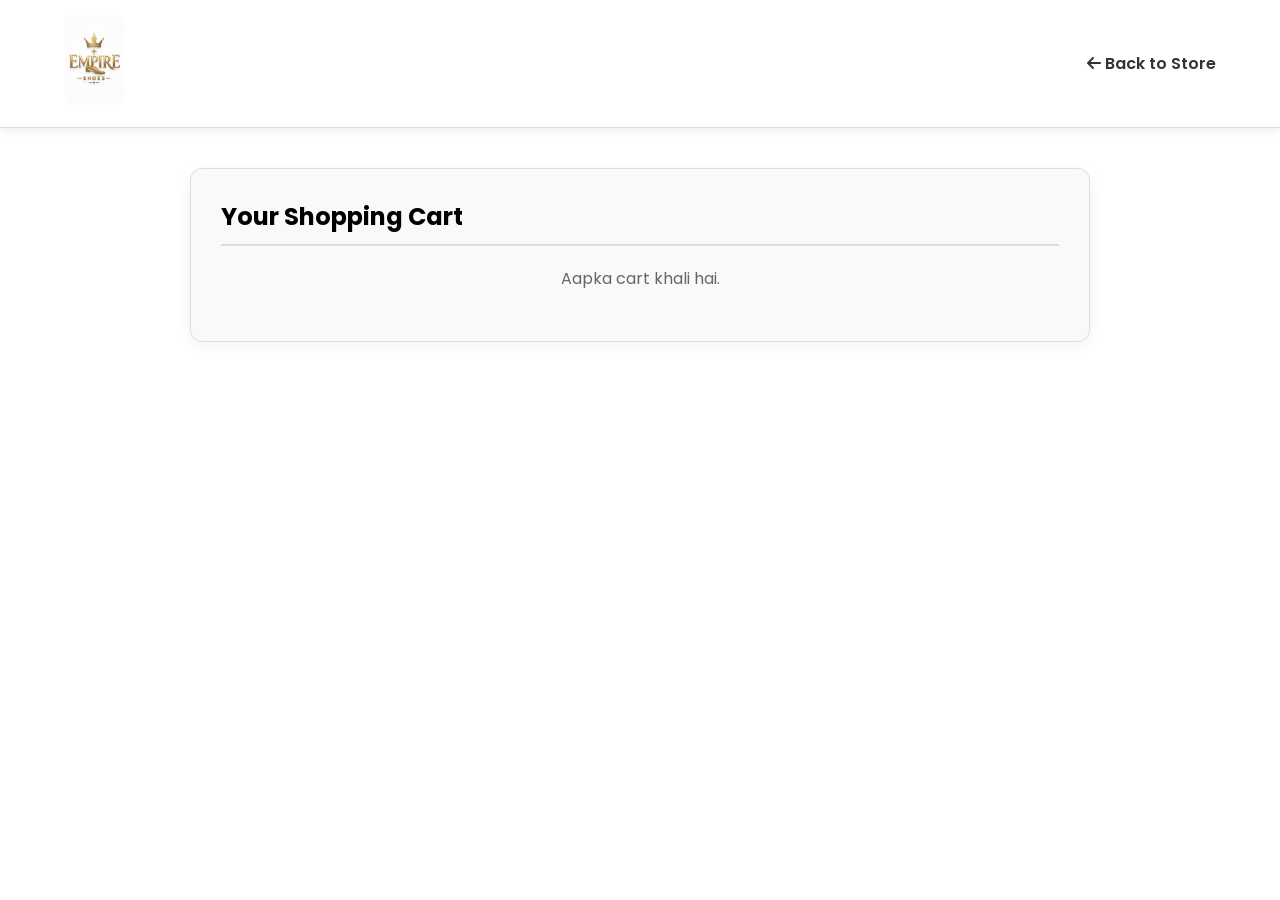
<file: add to cart.html>
<!DOCTYPE html>
<html lang="en">
<head>
    <meta charset="UTF-8">
    <meta name="viewport" content="width=device-width, initial-scale=1.0">
    <link rel="stylesheet" href="style1.css">
    <link rel="stylesheet" href="https://cdnjs.cloudflare.com/ajax/libs/font-awesome/6.4.2/css/all.min.css">
    <title>My Cart - Empire Steps</title>
    <style>
        body {
            background: #ffffff;
            color: #333333;
            font-family: 'Poppins', sans-serif;
            margin: 0;
            padding: 0;
        }

        /* HEADER */
        .header1 {
            display: flex;
            justify-content: space-between;
            align-items: center;
            padding: 15px 5%;
            background: #ffffff;
            box-shadow: 0 2px 10px rgba(0,0,0,0.08);
            border-bottom: 1px solid #dddddd;
        }

        .logo { 
            height: 90px; 
            width: auto; 
            border-radius: 8px; 
        }

        /* CART CONTAINER */
        .cart-container {
            max-width: 900px;
            margin: 40px auto;
            padding: 30px;
            background: #f9f9f9;
            border: 1px solid #dddddd;
            border-radius: 12px;
            box-shadow: 0 4px 15px rgba(0,0,0,0.05);
        }

        h2 {
            color: #000000;
            margin-top: 0;
            border-bottom: 2px solid #ddd;
            padding-bottom: 10px;
        }

        .cart-item {
            display: flex;
            justify-content: space-between;
            align-items: center;
            padding: 15px 0;
            border-bottom: 1px solid #eeeeee;
        }

        .cart-item-info {
            flex-grow: 1;
        }

        .cart-item-title {
            font-weight: 600;
            font-size: 16px;
            color: #000;
            margin-bottom: 5px;
        }

        .cart-item-price {
            color: #666;
            font-size: 14px;
        }

        .cart-actions {
            display: flex;
            align-items: center;
            gap: 15px;
        }

        .qty-btn {
            background: #000;
            color: #fff;
            border: none;
            width: 28px;
            height: 28px;
            border-radius: 4px;
            cursor: pointer;
            font-weight: bold;
        }

        .remove-btn {
            background: #ff4d4d;
            color: #fff;
            border: none;
            padding: 6px 12px;
            border-radius: 4px;
            cursor: pointer;
            font-size: 13px;
        }

        .cart-summary {
            margin-top: 30px;
            background: #ffffff;
            padding: 20px;
            border: 1px solid #dddddd;
            border-radius: 8px;
            text-align: right;
        }

        .total-amount {
            font-size: 18px;
            font-weight: 700;
            color: #000;
            margin-bottom: 15px;
        }

        .checkout-btn {
            display: inline-block;
            padding: 12px 30px;
            background: #000000;
            color: #ffffff;
            text-decoration: none;
            border-radius: 6px;
            font-weight: 700;
            font-size: 16px;
            transition: 0.3s;
        }

        .checkout-btn:hover {
            background: #333333;
        }

        @media(max-width: 768px) {
            .cart-container {
                margin: 20px;
                padding: 15px;
            }
            .cart-item {
                flex-direction: column;
                align-items: flex-start;
                gap: 10px;
            }
            .cart-actions {
                width: 100%;
                justify-content: space-between;
            }
        }
    </style>
</head>
<body>

<header class="header1">
    <a href="index.html"><img src="logo.jpeg" alt="Empire Steps Logo" class="logo"></a>
    <a href="index.html" style="text-decoration: none; color: #333333; font-weight: 600;"><i class="fas fa-arrow-left"></i> Back to Store</a>
</header>

<div class="cart-container">
    <h2>Your Shopping Cart</h2>
    <div id="cart-items-list">
        <p style="text-align:center; color:#666;">Aapka cart khali hai.</p>
    </div>

    <div class="cart-summary" id="cart-summary-box" style="display: none;">
        <div class="total-amount">Total Amount: ₹<span id="cart-total">0</span></div>
        <a href="checkout.html" class="checkout-btn">Proceed to Checkout</a>
    </div>
</div>

<script>
    function loadCart() {
        let cart = JSON.parse(localStorage.getItem('myCart')) || [];
        let container = document.getElementById('cart-items-list');
        let summaryBox = document.getElementById('cart-summary-box');
        let totalEl = document.getElementById('cart-total');

        if (cart.length === 0) {
            container.innerHTML = "<p style='text-align:center; color:#666; padding: 20px;'>Aapka cart khali hai.</p>";
            summaryBox.style.display = 'none';
            return;
        }

        summaryBox.style.display = 'block';
        container.innerHTML = "";
        let total = 0;

        cart.forEach((item, index) => {
            let itemTotal = item.price * item.qty;
            total += itemTotal;

            container.innerHTML += `
                <div class="cart-item">
                    <div class="cart-item-info">
                        <div class="cart-item-title">${item.name}</div>
                        <div class="cart-item-price">Price: ₹${item.price} x ${item.qty} = <b>₹${itemTotal}</b></div>
                    </div>
                    <div class="cart-actions">
                        <div>
                            <button class="qty-btn" onclick="updateQty(${index}, -1)">-</button>
                            <span style="margin: 0 10px; font-weight: 600;">${item.qty}</span>
                            <button class="qty-btn" onclick="updateQty(${index}, 1)">+</button>
                        </div>
                        <button class="remove-btn" onclick="removeItem(${index})"><i class="fas fa-trash"></i> Delete</button>
                    </div>
                </div>
            `;
        });

        totalEl.innerText = total;
    }

    window.updateQty = function(index, change) {
        let cart = JSON.parse(localStorage.getItem('myCart')) || [];
        cart[index].qty += change;
        
        if (cart[index].qty <= 0) {
            cart.splice(index, 1);
        }

        localStorage.setItem('myCart', JSON.stringify(cart));
        loadCart();
    }

    window.removeItem = function(index) {
        let cart = JSON.parse(localStorage.getItem('myCart')) || [];
        cart.splice(index, 1);
        localStorage.setItem('myCart', JSON.stringify(cart));
        loadCart();
    }

    window.onload = loadCart;
</script>

</body>
</html>
</file>
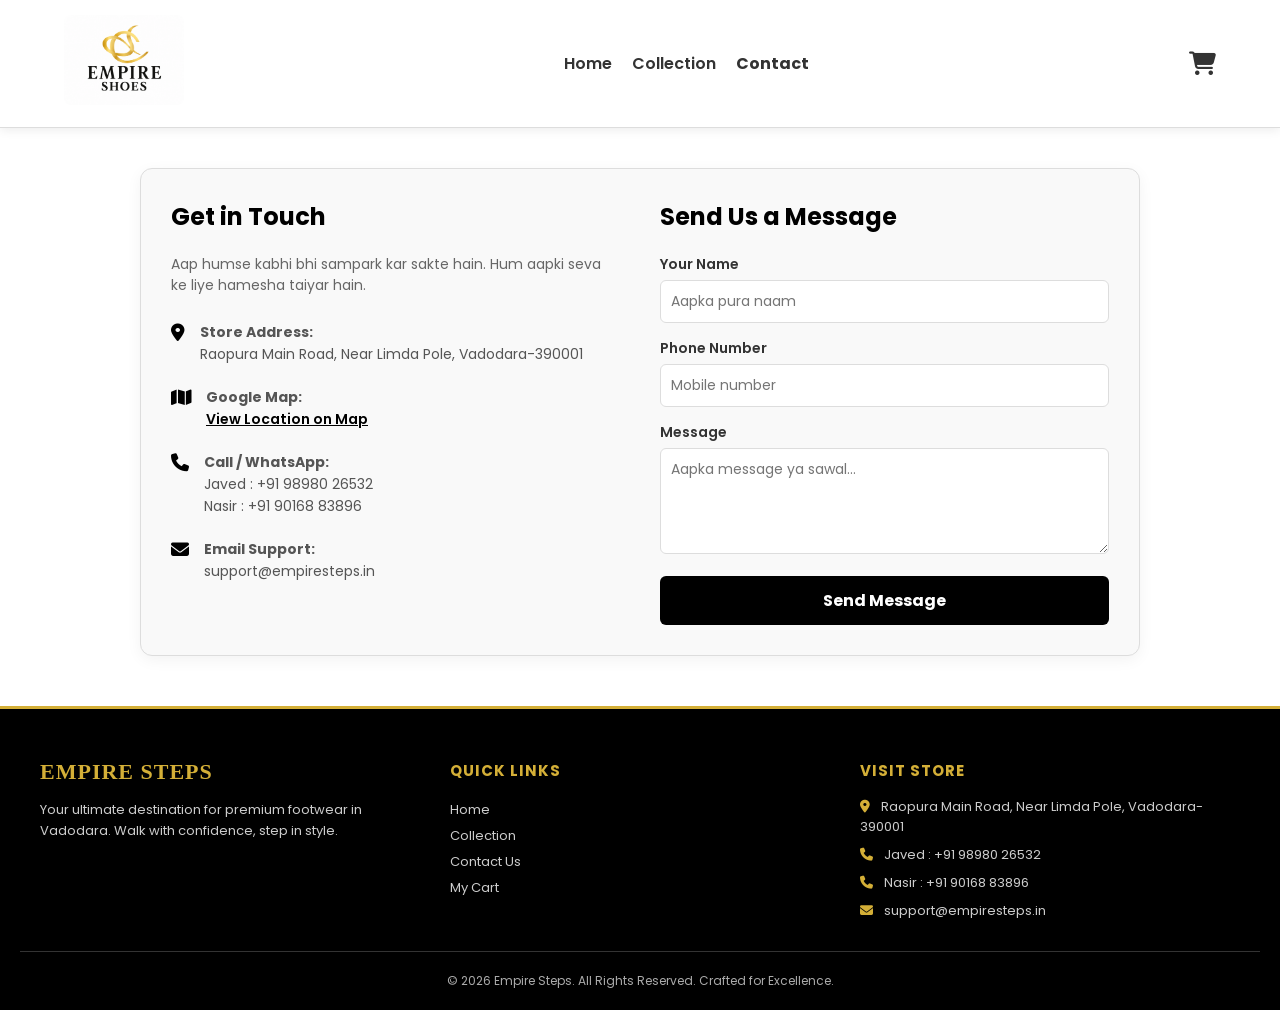
<file: contact.html>
<!DOCTYPE html>
<html lang="en">
<head>
    <meta charset="UTF-8">
    <meta name="viewport" content="width=device-width, initial-scale=1.0">
    <link rel="stylesheet" href="style1.css">
    <link rel="stylesheet" href="https://cdnjs.cloudflare.com/ajax/libs/font-awesome/6.4.2/css/all.min.css">
    <title>Contact Us - Empire Steps</title>
    <style>
        body {
            background: #ffffff;
            color: #333333;
            font-family: 'Poppins', sans-serif;
            margin: 0;
            padding: 0;
        }

        /* HEADER */
        .header1 {
            display: flex;
            justify-content: space-between;
            align-items: center;
            padding: 15px 5%;
            background: #ffffff;
            box-shadow: 0 2px 10px rgba(0,0,0,0.08);
            border-bottom: 1px solid #dddddd;
        }

        .logo { 
            height: 90px; 
            width: auto; 
            border-radius: 8px; 
        }

        nav ul { 
            display: flex; 
            list-style: none; 
            gap: 20px; 
            align-items: center; 
            margin: 0;
            padding: 0;
        }

        nav ul li a { 
            text-decoration: none; 
            color: #333333; 
            font-weight: 600; 
            transition: 0.3s;
        }

        nav ul li a:hover { 
            color: #000000; 
        }

        /* CONTACT SECTION */
        .contact-container {
            max-width: 1000px;
            margin: 40px auto;
            padding: 30px;
            display: grid;
            grid-template-columns: 1fr 1fr;
            gap: 40px;
            background: #f9f9f9;
            border: 1px solid #dddddd;
            border-radius: 12px;
            box-shadow: 0 4px 15px rgba(0,0,0,0.05);
            box-sizing: border-box;
        }

        .contact-info h2, .contact-form h2 {
            color: #000;
            margin-top: 0;
            margin-bottom: 20px;
        }

        .info-item {
            display: flex;
            align-items: flex-start;
            gap: 15px;
            margin-bottom: 20px;
            font-size: 14px;
            color: #555;
            line-height: 1.6;
        }

        .info-item i {
            color: #000;
            font-size: 18px;
            margin-top: 3px;
        }

        .info-item a {
            color: #000;
            text-decoration: underline;
            font-weight: 600;
        }

        .form-group {
            margin-bottom: 15px;
        }

        .form-group label {
            display: block;
            margin-bottom: 5px;
            font-weight: 600;
            font-size: 14px;
        }

        .form-group input, .form-group textarea {
            width: 100%;
            padding: 10px;
            border: 1px solid #dddddd;
            border-radius: 6px;
            background: #ffffff;
            font-size: 14px;
            box-sizing: border-box;
            outline: none;
        }

        .form-group input:focus, .form-group textarea:focus {
            border-color: #000000;
        }

        .submit-btn {
            width: 100%;
            padding: 12px;
            background: #000000;
            color: #ffffff;
            border: none;
            border-radius: 6px;
            font-weight: 700;
            font-size: 16px;
            cursor: pointer;
            transition: 0.3s;
        }

        .submit-btn:hover {
            background: #333333;
        }

        @media(max-width: 768px) {
            .contact-container {
                grid-template-columns: 1fr;
                margin: 20px;
                padding: 20px;
            }
            .header1 {
                flex-direction: column;
                gap: 12px;
            }
        }
    </style>
</head>
<body>

<header class="header1">
    <a href="index.html"><img src="logo1.jpg" alt="Empire Steps Logo" class="logo"></a>
    <nav>
        <ul>
            <li><a href="index.html">Home</a></li>
            <li><a href="collection.html">Collection</a></li>
            <li><a href="contact.html" style="color: #000; font-weight: 700;">Contact</a></li>
        </ul>
    </nav>
    <a href="add to card.html" style="text-decoration:none; color:#333333; font-size:24px; position:relative;">
        <i class="fas fa-shopping-cart"></i>
    </a>
</header>

<div class="contact-container">
    <!-- Store Information -->
    <div class="contact-info">
        <h2>Get in Touch</h2>
        <p style="color: #666; font-size: 14px; margin-bottom: 25px;">Aap humse kabhi bhi sampark kar sakte hain. Hum aapki seva ke liye hamesha taiyar hain.</p>
        
        <div class="info-item">
            <i class="fas fa-map-marker-alt"></i>
            <div>
                <strong>Store Address:</strong><br>
                Raopura Main Road, Near Limda Pole, Vadodara-390001
            </div>
        </div>

        <div class="info-item">
            <i class="fas fa-map"></i>
            <div>
                <strong>Google Map:</strong><br>
                <a href="https://maps.app.goo.gl/JoiYaVS1j8K4eWRRA?g_st=ac" target="_blank">View Location on Map</a>
            </div>
        </div>

        <div class="info-item">
            <i class="fas fa-phone"></i>
            <div>
                <strong>Call / WhatsApp:</strong><br>
                Javed : +91 98980 26532<br>
                Nasir : +91 90168 83896
            </div>
        </div>

        <div class="info-item">
            <i class="fas fa-envelope"></i>
            <div>
                <strong>Email Support:</strong><br>
                support@empiresteps.in
            </div>
        </div>
    </div>

    <!-- Contact Form -->
    <div class="contact-form">
        <h2>Send Us a Message</h2>
        <form onsubmit="handleContactForm(event)">
            <div class="form-group">
                <label>Your Name</label>
                <input type="text" id="c-name" placeholder="Aapka pura naam" required>
            </div>
            <div class="form-group">
                <label>Phone Number</label>
                <input type="tel" id="c-phone" placeholder="Mobile number" required>
            </div>
            <div class="form-group">
                <label>Message</label>
                <textarea id="c-msg" rows="4" placeholder="Aapka message ya sawal..." required></textarea>
            </div>
            <button type="submit" class="submit-btn">Send Message</button>
        </form>
    </div>
</div>

<script>
    function handleContactForm(event) {
        event.preventDefault();
        let name = document.getElementById('c-name').value;
        alert`(Shukriya ${name}! Aapka message hum tak pahunch gaya hai. Hum jald hi aapse contact karenge.)`;
        event.target.reset();
    }
</script>

<!-- BLACK & GOLDEN FOOTER -->
<footer style="background: #000000; color: #d4af37; padding: 50px 20px 20px 20px; font-family: sans-serif; margin-top: 50px; border-top: 3px solid #d4af37;">
    <div style="max-width: 1200px; margin: 0 auto; display: grid; grid-template-columns: repeat(auto-fit, minmax(250px, 1fr)); gap: 30px; margin-bottom: 30px;">
        <div>
            <h3 style="font-family: 'Times New Roman', serif; font-size: 22px; color: #d4af37; margin-bottom: 15px; letter-spacing: 1px;">EMPIRE STEPS</h3>
            <p style="font-size: 13px; color: #cccccc; line-height: 1.6;">Your ultimate destination for premium footwear in Vadodara. Walk with confidence, step in style.</p>
        </div>
        <div>
            <h4 style="font-size: 15px; color: #d4af37; margin-bottom: 15px; text-transform: uppercase; letter-spacing: 1px;">Quick Links</h4>
            <ul style="list-style: none; padding: 0; margin: 0; font-size: 13px; line-height: 2;">
                <li><a href="index.html" style="color: #cccccc; text-decoration: none;">Home</a></li>
                <li><a href="collection.html" style="color: #cccccc; text-decoration: none;">Collection</a></li>
                <li><a href="contact.html" style="color: #cccccc; text-decoration: none;">Contact Us</a></li>
                <li><a href="add to card.html" style="color: #cccccc; text-decoration: none;">My Cart</a></li>
            </ul>
        </div>
        <div>
            <h4 style="font-size: 15px; color: #d4af37; margin-bottom: 15px; text-transform: uppercase; letter-spacing: 1px;">Visit Store</h4>
            <p style="font-size: 13px; color: #cccccc; margin-bottom: 8px;"><i class="fas fa-map-marker-alt" style="color: #d4af37; margin-right: 8px;"></i> Raopura Main Road, Near Limda Pole, Vadodara-390001</p>
            <p style="font-size: 13px; color: #cccccc; margin-bottom: 8px;"><i class="fas fa-phone" style="color: #d4af37; margin-right: 8px;"></i> Javed : +91 98980 26532</p>
            <p style="font-size: 13px; color: #cccccc; margin-bottom: 8px;"><i class="fas fa-phone" style="color: #d4af37; margin-right: 8px;"></i> Nasir : +91 90168 83896</p>
            <p style="font-size: 13px; color: #cccccc;"><i class="fas fa-envelope" style="color: #d4af37; margin-right: 8px;"></i> support@empiresteps.in</p>
        </div>
    </div>
    <div style="border-top: 1px solid #333333; padding-top: 20px; text-align: center; font-size: 12px; color: #aaaaaa;">
        <p>© 2026 Empire Steps. All Rights Reserved. Crafted for Excellence.</p>
    </div>
</footer>

</body>
</html>
</file>
<file: style1.css>
@import url('https://fonts.googleapis.com/css2?family=Poppins:wght@300;400;500;600;700&display=swap');

:root {
    --bg-main: #ffffff;      /* Full White Background */
    --bg-card: #f9f9f9;      /* Very light gray for cards */
    --text-primary: #333333; /* Dark text for readability */
    --text-muted: #666666;   /* Medium dark for muted text */
    --gold: #d4af37;         /* Gold accent remains */
    --gold-light: #f3e5ab;   /* Lighter gold remains */
    --border-color: #dddddd; /* Light border for separation */
}

* {
    margin: 0;
    padding: 0;
    box-sizing: border-box;
    font-family: 'Poppins', sans-serif;
}

body {
    background: var(--bg-main);
    color: var(--text-primary);
    overflow-x: hidden;
}

/* HEADER */
.header1 {
    display: flex;
    justify-content: space-between;
    align-items: center;
    padding: 15px 5%;
    background: var(--bg-main); /* Header background is white */
    box-shadow: 0 2px 10px rgba(0,0,0,0.08); /* Softer shadow */
    position: sticky;
    top: 0;
    width: 100%;
    z-index: 1000;
    border-bottom: 1px solid var(--border-color);
}

.logo { width: 90px; height: auto; border-radius: 8px; }

nav ul { display: flex; list-style: none; gap: 20px; align-items: center; }
nav ul li a, .header2 a { 
    text-decoration: none !important; 
    color: var(--text-primary) !important; 
    font-weight: 600; 
    transition: 0.3s;
}
nav ul li a:hover, .header2 a:hover { color: var(--gold) !important; }

/* SEARCH */
.search-container { display: flex; }
#search-input { 
    padding: 10px; 
    border: 1px solid var(--border-color); 
    background: #ffffff; /* White search input */
    color: var(--text-primary);
    border-radius: 6px 0 0 6px; 
    outline: none; 
    width: 220px; 
}
#search-input::placeholder { color: var(--text-muted); }
.search-container button { 
    padding: 10px 15px; 
    border: none; 
    background: var(--gold); 
    color: #ffffff; /* White text on gold button */
    font-weight: 700;
    cursor: pointer; 
    border-radius: 0 6px 6px 0; 
    transition: 0.3s;
}
.search-container button:hover { background: var(--gold-light); }

/* BANNER */
.banner {
    text-align: center;
    padding: 50px 20px;
    background-image: url('banner.jpg');
    background-size: cover;
    background-position: center;
    background-repeat: no-repeat;
    color: white; /* Banner text stays white for overlay */
    text-shadow: 2px 2px 6px rgba(0,0,0,0.9);
    height: 50vh;
    display: flex;
    flex-direction: column;
    justify-content: center;
    align-items: center;
    background-color: rgba(0,0,0,0.3); /* Slightly lighter dark overlay */
    border-bottom: 2px solid var(--gold);
}

.banner h1 { font-size: 3rem; margin-bottom: 10px; color: var(--gold); }
.banner p { font-size: 1.2rem; margin-bottom: 20px; color: #ffffff; }

/* CATEGORY FILTER */
.category-filter {
    display: flex;
    flex-wrap: nowrap;
    overflow-x: auto;
    gap: 12px;
    padding: 20px 5%;
    background: var(--bg-main);
    -webkit-overflow-scrolling: touch;
    scrollbar-width: none;
}

.category-filter::-webkit-scrollbar {
    display: none;
}

.category-filter button {
    display: flex;
    align-items: center;
    gap: 8px;
    padding: 10px 20px;
    font-size: 14px;
    border-radius: 25px;
    background-color: var(--bg-card); /* Slightly grayish button */
    color: var(--text-primary);
    border: 1px solid var(--border-color);
    white-space: nowrap;
    flex-shrink: 0;
    cursor: pointer;
    transition: 0.3s;
    font-weight: 500;
}

.category-filter button:hover, .category-filter button.active {
    background-color: var(--gold);
    color: #ffffff;
    border-color: var(--gold);
    font-weight: 600;
}

/* PRODUCTS SECTION */
.product-container {
    display: grid;
    grid-template-columns: repeat(auto-fit, minmax(250px, 1fr));
    gap: 20px;
    padding: 20px 5%;
}

.product-card {
    background: var(--bg-card); /* Cards are slightly off-white */
    border-radius: 15px;
    padding: 15px;
    text-align: center;
    box-shadow: 0 4px 10px rgba(0,0,0,0.05); /* Softer shadow */
    border: 1px solid var(--border-color);
    transition: 0.3s;
    overflow: hidden;
    max-width: 300px;
    margin: auto;
}

.product-card:hover { 
    transform: translateY(-5px); 
    border-color: var(--gold);
    box-shadow: 0 8px 15px rgba(0,0,0,0.1);
}

.product-card img { width: 100%; height: 220px; object-fit: cover; border-radius: 10px; }
.product-title { margin: 15px 0 10px; font-size: 1.1rem; font-weight: 600; color: var(--text-primary); }

.buy-btn { 
    width: 100%; 
    padding: 12px; 
    border: none; 
    border-radius: 8px; 
    background: var(--gold); 
    color: #ffffff; 
    font-weight: 700; 
    cursor: pointer; 
    transition: 0.3s;
}
.buy-btn:hover { background: var(--gold-light); }

/* FOOTER */
footer {
    background: var(--bg-card); /* Footer background matches card background */
    color: var(--text-muted);
    padding: 40px 5% 20px;
    border-top: 1px solid var(--border-color);
    margin-top: 50px;
}

.footer-content {
    display: flex;
    justify-content: space-between;
    flex-wrap: wrap;
    gap: 30px;
    max-width: 1200px;
    margin: auto;
}

.footer-col { flex: 1; min-width: 250px; }
.footer-col h3 { color: var(--gold); margin-bottom: 15px; font-size: 1.2rem; }
.footer-col p, .footer-col ul li a { font-size: 0.95rem; color: var(--text-muted); text-decoration: none; line-height: 1.8; }
.footer-col ul { list-style: none; }
.footer-col ul li a:hover { color: var(--gold); }
.footer-bottom { text-align: center; padding-top: 25px; margin-top: 25px; border-top: 1px solid var(--border-color); font-size: 0.85rem; }

/* MOBILE RESPONSIVE */
@media(max-width:768px) {
    .header1 { flex-direction: column; gap: 12px; }
    .banner { height: 250px; }
    .product-container { grid-template-columns: repeat(2, 1fr); gap: 10px; padding: 10px; }
    .product-card img { height: 140px; }
    .footer-content { flex-direction: column; gap: 20px; }
}
</file>
